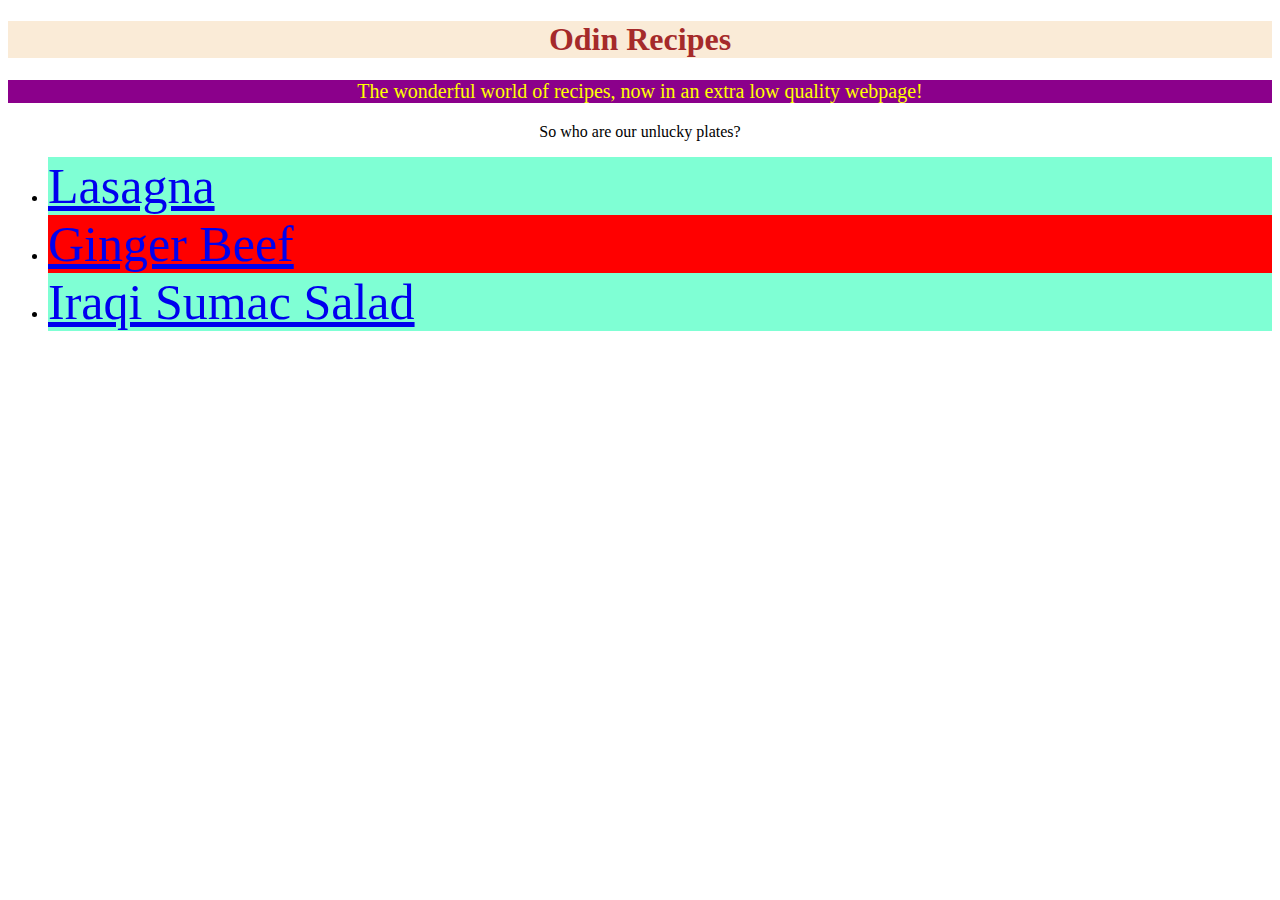
<file: index.html>
<!DOCTYPE html>
<html lang="en">
<head>
    <meta charset="UTF-8">
    <meta http-equiv="X-UA-Compatible" content="IE=edge">
    <meta name="viewport" content="width=device-width, initial-scale=1.0">
    <title>Recipes</title>
    <link rel="stylesheet" href="style.css">
</head>
<body>
    <h1>Odin Recipes</h1>
    <p class="photo-description">The wonderful world of recipes, now in an extra low quality webpage!</p>
    <p>So who are our unlucky plates?</p>
    <ul>
        <li><a href="./recipes/lasagna.html">Lasagna</a></li>
        <li style="background-color:red;"><a href="./recipes/gingerbeef.html">Ginger Beef</a></li>
        <li><a href="./recipes/iraqisalad.html">Iraqi Sumac Salad</a></li>
    </ul>
</body>
</html>
</file>
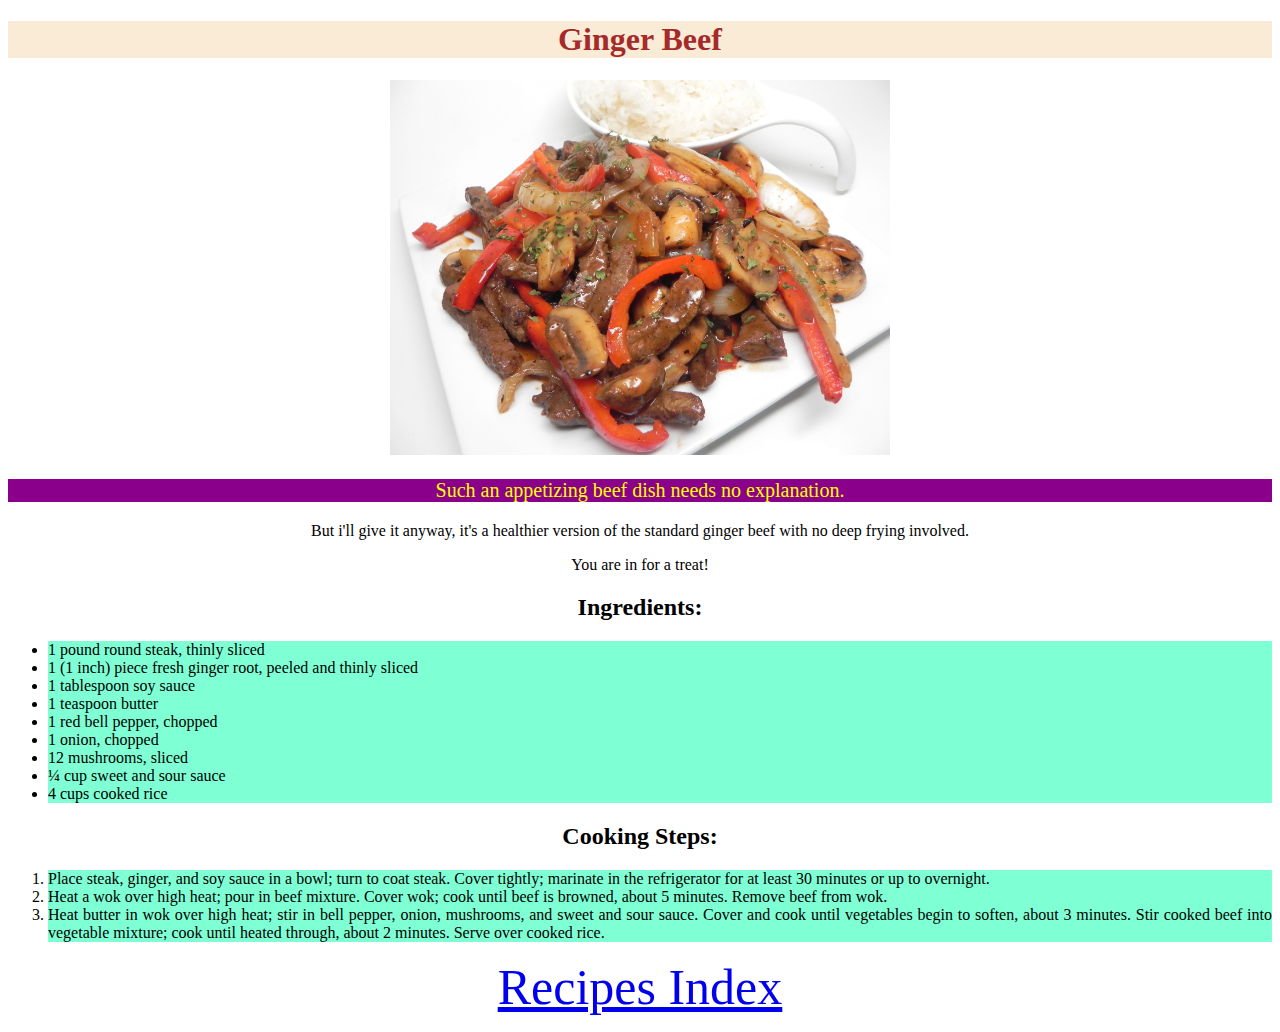
<file: recipes/gingerbeef.html>
<!DOCTYPE html>
<html lang="en">
<head>
    <meta charset="UTF-8">
    <meta http-equiv="X-UA-Compatible" content="IE=edge">
    <meta name="viewport" content="width=device-width, initial-scale=1.0">
    <title>Ginger Beef</title>
    <link rel="stylesheet" href="../style.css">
</head>
<body>
    <h1>Ginger Beef</h1>
    <img src="./ginger_beef.jpeg" alt="An appetizing beef dish" width="500">
    <p class="photo-description">Such an appetizing beef dish needs no explanation.</p>
    <p>But i'll give it anyway, it's a healthier version of the standard ginger beef with no deep frying involved. </p>
    <p>You are in for a treat!</p>
    <h2>Ingredients:</h2>
    <ul>
        <li>1 pound round steak, thinly sliced</li>
        <li>1 (1 inch) piece fresh ginger root, peeled and thinly sliced</li>
        <li>1 tablespoon soy sauce</li>
        <li>1 teaspoon butter</li>
        <li>1 red bell pepper, chopped</li>
        <li>1 onion, chopped</li>
        <li>12 mushrooms, sliced</li>
        <li>¼ cup sweet and sour sauce</li>
        <li>4 cups cooked rice</li>
    </ul>
    <h2>Cooking Steps:</h2>
    <ol>
        <li>Place steak, ginger, and soy sauce in a bowl; turn to coat steak. Cover tightly; marinate in the refrigerator for at least 30 minutes or up to overnight.</li>
        <li>Heat a wok over high heat; pour in beef mixture. Cover wok; cook until beef is browned, about 5 minutes. Remove beef from wok.</li>
        <li>Heat butter in wok over high heat; stir in bell pepper, onion, mushrooms, and sweet and sour sauce. Cover and cook until vegetables begin to soften, about 3 minutes. Stir cooked beef into vegetable mixture; cook until heated through, about 2 minutes. Serve over cooked rice.</li>
        
    </ol>
    <p><a href="../index.html">Recipes Index</a></p>
</body>
</html>
</file>
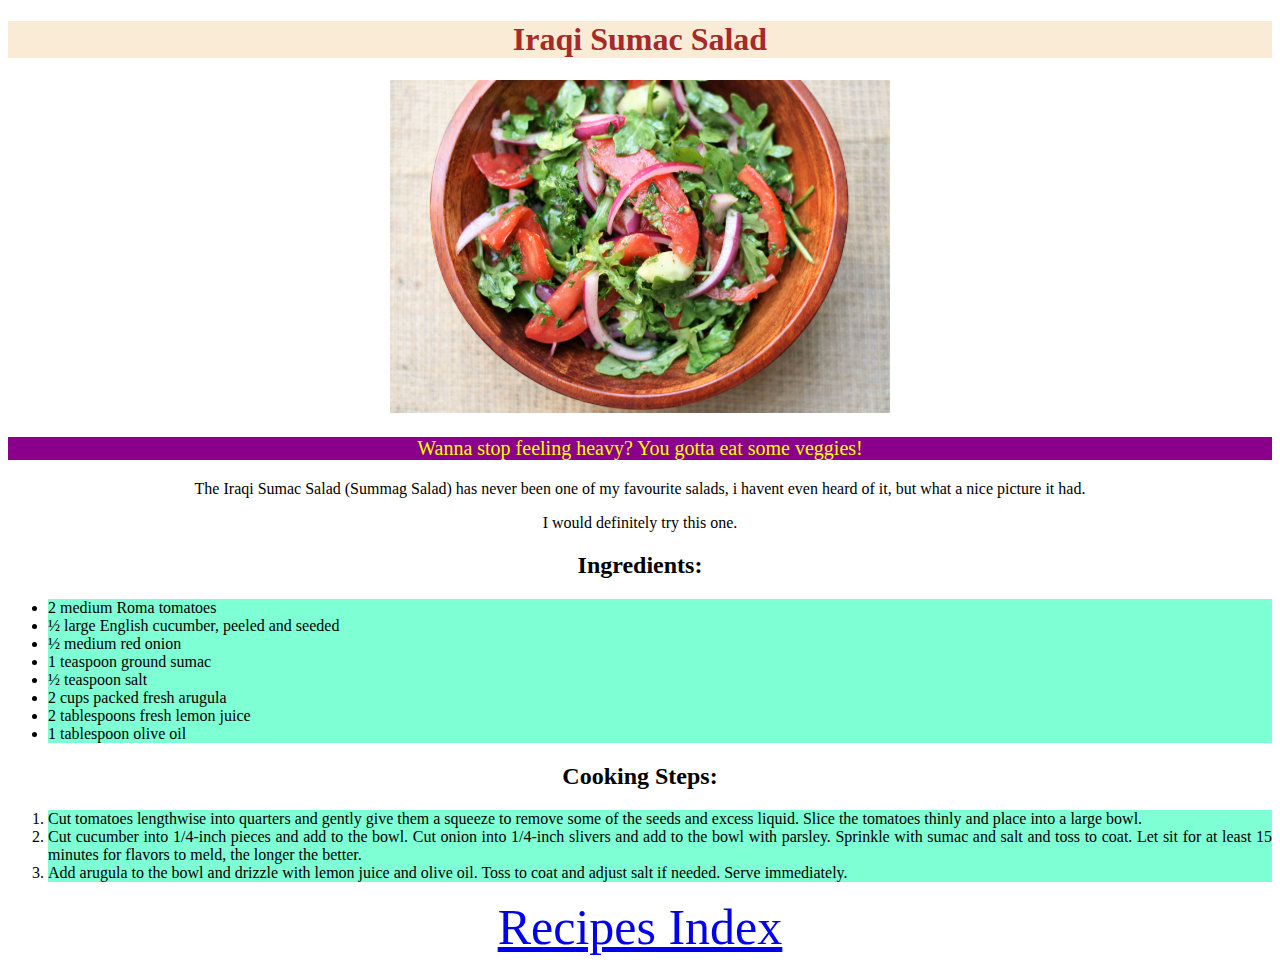
<file: recipes/iraqisalad.html>
<!DOCTYPE html>
<html lang="en">
<head>
    <meta charset="UTF-8">
    <meta http-equiv="X-UA-Compatible" content="IE=edge">
    <meta name="viewport" content="width=device-width, initial-scale=1.0">
    <title>Lasagna</title>
    <link rel="stylesheet" href="../style.css">
</head>
<body>
    <h1>Iraqi Sumac Salad</h1>
    <img src="iraqisalad.jpeg" alt="Iraqi Salad" width="500">
    <p class="photo-description">Wanna stop feeling heavy? You gotta eat some veggies!</p>
    <p>The Iraqi Sumac Salad (Summag Salad) has never been one of my favourite salads, i havent even heard of it, but what a nice picture it had.</p>
    <p>I would definitely try this one.</p>
    <h2>Ingredients:</h2>
    <ul>
        <li>2 medium Roma tomatoes</li>
        <li>½ large English cucumber, peeled and seeded</li>
        <li>½ medium red onion</li>
        <li>1 teaspoon ground sumac</li>
        <li>½ teaspoon salt</li>
        <li>2 cups packed fresh arugula</li>
        <li>2 tablespoons fresh lemon juice</li>
        <li>1 tablespoon olive oil</li>
    </ul>
    <h2>Cooking Steps:</h2>
    <ol>
        <li>Cut tomatoes lengthwise into quarters and gently give them a squeeze to remove some of the seeds and excess liquid. Slice the tomatoes thinly and place into a large bowl.</li>
        <li>Cut cucumber into 1/4-inch pieces and add to the bowl. Cut onion into 1/4-inch slivers and add to the bowl with parsley. Sprinkle with sumac and salt and toss to coat. Let sit for at least 15 minutes for flavors to meld, the longer the better.</li>
        <li>Add arugula to the bowl and drizzle with lemon juice and olive oil. Toss to coat and adjust salt if needed. Serve immediately.</li>
        
    </ol>
    <p><a href="../index.html">Recipes Index</a></p>
</body>
</html>
</file>
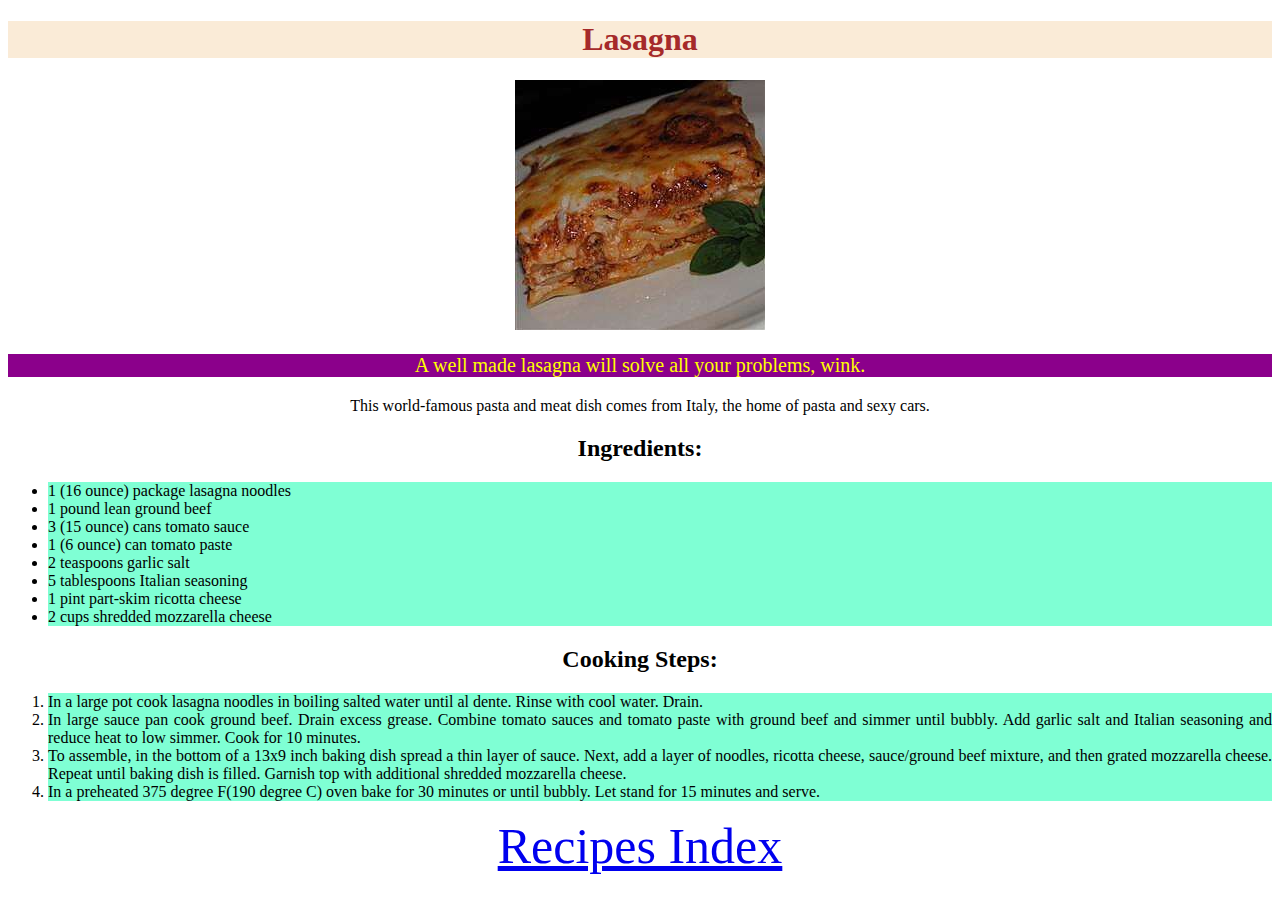
<file: recipes/lasagna.html>
<!DOCTYPE html>
<html lang="en">
<head>
    <meta charset="UTF-8">
    <meta http-equiv="X-UA-Compatible" content="IE=edge">
    <meta name="viewport" content="width=device-width, initial-scale=1.0">
    <title>Lasagna</title>
    <link rel="stylesheet" href="../style.css">
</head>
<body>
    <h1>Lasagna</h1>
    <img src="lasagna.jpeg" alt="Yummy lasagna">
    <p class="photo-description">A well made lasagna will solve all your problems, wink.</p>
    <p>This world-famous pasta and meat dish comes from Italy, the home of pasta and sexy cars.</p>
    <h2>Ingredients:</h2>
    <ul>
        <li>1 (16 ounce) package lasagna noodles</li>
        <li>1 pound lean ground beef</li>
        <li>3 (15 ounce) cans tomato sauce</li>
        <li>1 (6 ounce) can tomato paste</li>
        <li>2 teaspoons garlic salt</li>
        <li>5 tablespoons Italian seasoning</li>
        <li>1 pint part-skim ricotta cheese</li>
        <li>2 cups shredded mozzarella cheese</li>
    </ul>
    <h2>Cooking Steps:</h2>
    <ol>
        <li>In a large pot cook lasagna noodles in boiling salted water until al dente. Rinse with cool water. Drain.</li>
        <li>In large sauce pan cook ground beef. Drain excess grease. Combine tomato sauces and tomato paste with ground beef and simmer until bubbly. Add garlic salt and Italian seasoning and reduce heat to low simmer. Cook for 10 minutes.</li>
        <li>To assemble, in the bottom of a 13x9 inch baking dish spread a thin layer of sauce. Next, add a layer of noodles, ricotta cheese, sauce/ground beef mixture, and then grated mozzarella cheese. Repeat until baking dish is filled. Garnish top with additional shredded mozzarella cheese.</li>
        <li>In a preheated 375 degree F(190 degree C) oven bake for 30 minutes or until bubbly. Let stand for 15 minutes and serve.</li>
    </ol>
    <p><a href="../index.html">Recipes Index</a></p>
</body>
</html>
</file>
<file: style.css>
*{
    text-align: center;
}

h1{
    color: brown;
    background-color: antiquewhite;
}
li{
    text-align: justify;
    background-color: aquamarine;
}
a{
    font-size: 50px;
}
.photo-description {
    font-size: 20px;
    color: yellow;
    background-color: darkmagenta;
}
</file>
